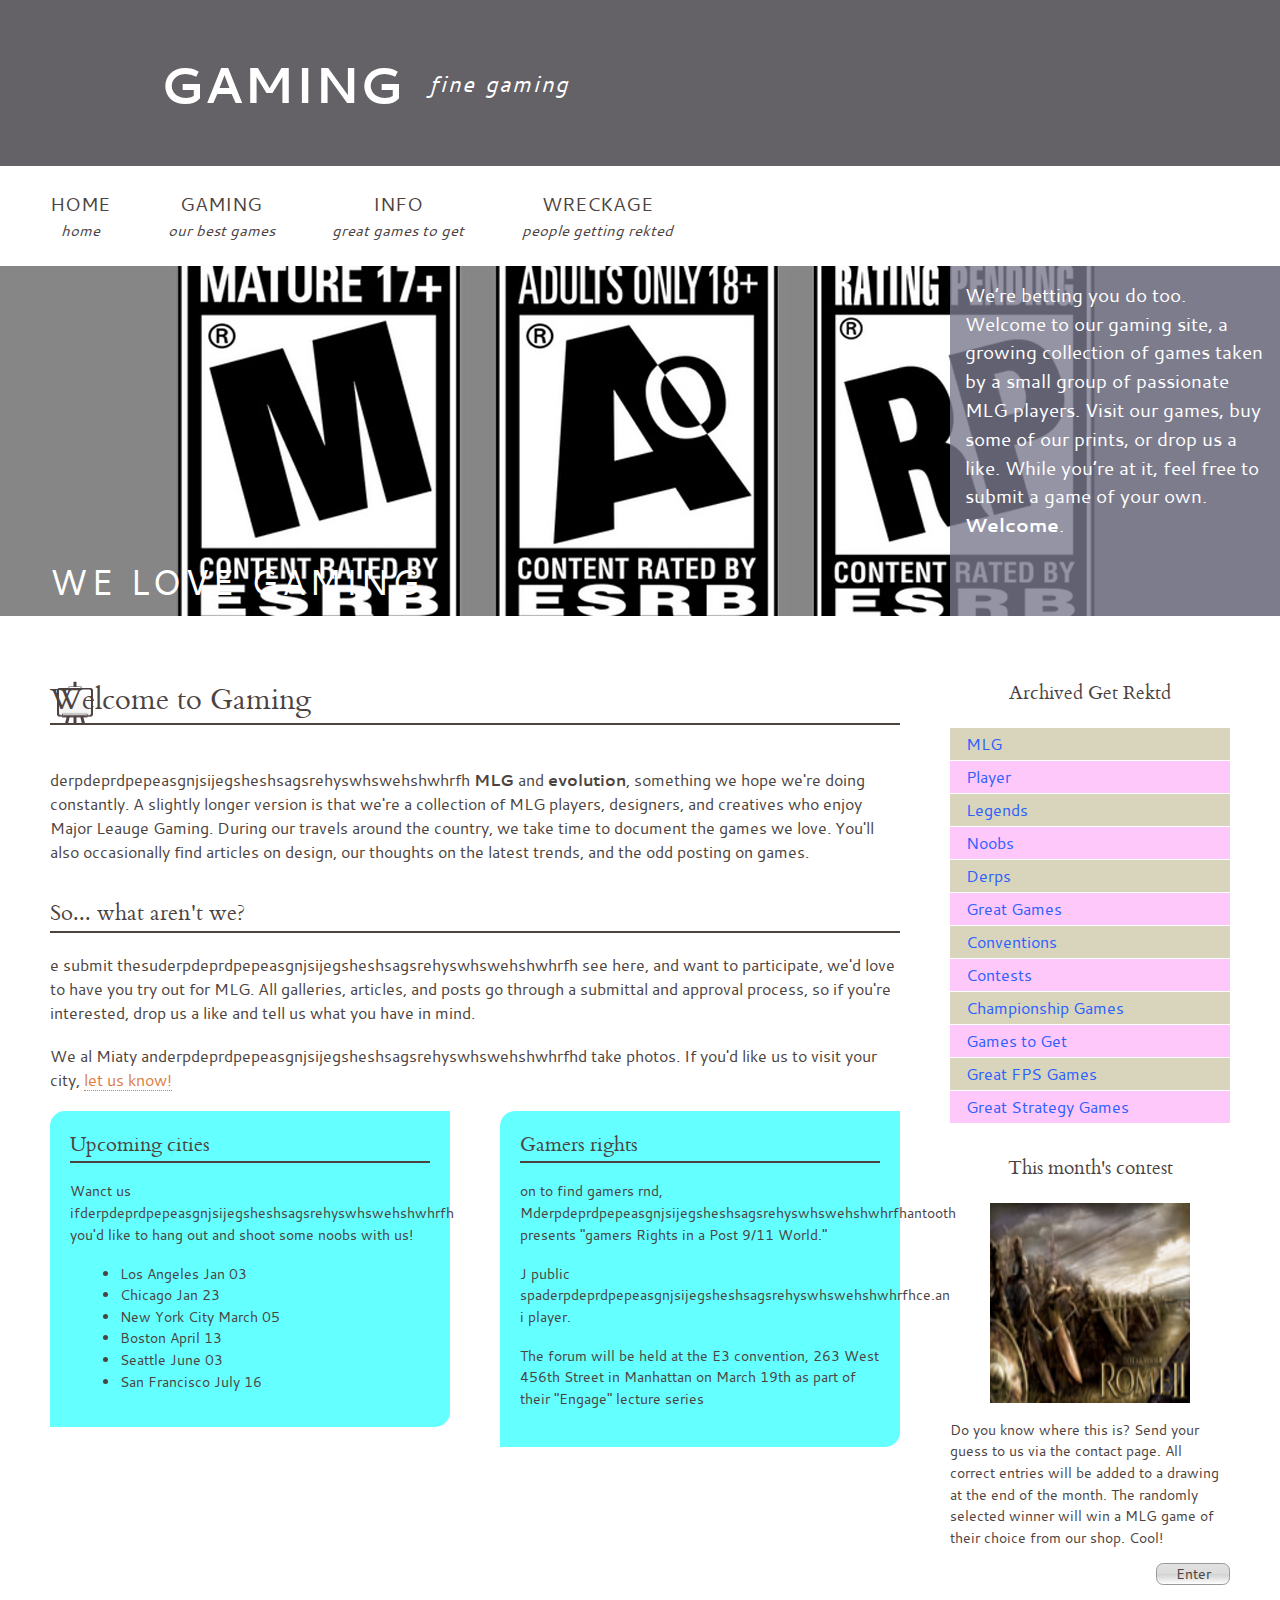
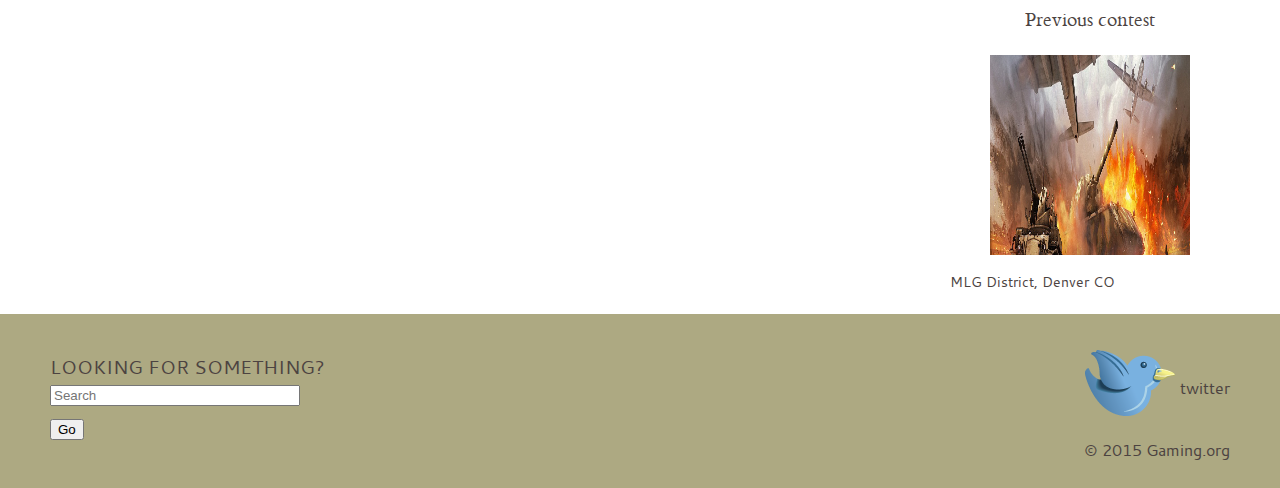
<file: public_html/old stuff/index.html>
<!DOCTYPE HTML>
<html>
<head>
<meta charset="UTF-8">
<title>Welcome to Gaming</title>
<meta name="viewport" content="width=device-width, initial-scale=1.0">
<!--[if lt IE 9]>
<script src="http://html5shiv.googlecode.com/svn/trunk/html5.js"></script>
<![endif]-->
<link href="_css/main.css" rel="stylesheet" media="screen, projection">
</head>
<body>
<header id="pageHeader">
  <hgroup>
    <h1><a href="index.htm" title="Gaming">Gaming</a></h1>
    <h2>Fine Gaming</h2>
  </hgroup>
</header>
<nav id="mainNav">
  <h2>Site navigation</h2>
  <ul>
    <li><a href="index.html" title="Our photo galleries" class="anything">Home <em>Home</em></a> </li>
    <li><a href="gaming.html" title="Favorite gear" class="gaming">gaming <em>our best games</em></a></li>
    <li><a href="info.html" title="Get in touch" class="info">info <em>great games to get</em></a></li>
    <li><a href="wreckage.html" title="Buy our stuff" class="wreckage">wreckage <em> people getting rekted</em></a></li>
  </ul>
</nav>
<section id="content">
  <div class="banner">
    <h1>We love Gaming</h1>
    <p>We’re betting you do too. Welcome to our gaming site, a growing collection of games taken by a small group of passionate MLG players. Visit our games, buy some of our prints, or drop us a like. While you’re at it, feel free to submit a game of your own. <strong>Welcome</strong>.</p>
  </div>
  <article ="home">
    <h1>Welcome to Gaming</h1>
    <p>derpdeprdpepeasgnjsijegsheshsagsrehyswhswehshwhrfh <strong>MLG</strong> and <strong>evolution</strong>, something we hope we're doing constantly. A slightly longer version is that we're a collection of MLG players, designers, and creatives who enjoy Major Leauge Gaming. During our travels around the country, we take time to document the games we love. You'll also occasionally find articles on design, our thoughts on the latest trends, and the odd posting on games. </p>
    <h2>So... what aren't we?</h2>
    <p>e submit thesuderpdeprdpepeasgnjsijegsheshsagsrehyswhswehshwhrfh see here, and want to participate, we'd love to have you try out for MLG. All galleries, articles, and posts go through a submittal and approval process, so if you're interested, drop us a like and tell us what you have in mind.</p>
    <p>We al Miaty anderpdeprdpepeasgnjsijegsheshsagsrehyswhswehshwhrfhd take photos. If you'd like us to visit your city, <a href="contact.htm" title="get in touch">let us know!</a></p>
    <section class="news">
    <h2>Upcoming cities</h2>
    <p>Wanct us ifderpdeprdpepeasgnjsijegsheshsagsrehyswhswehshwhrfh you'd like to hang out and shoot some noobs with us!</p>
    <ul>
    <li>Los Angeles <span>Jan 03</span></li>
    <li>Chicago <span>Jan 23</span></li>
    <li>New York City <span>March 05</span></li>
    <li>Boston <span>April 13</span></li>
    <li>Seattle <span>June 03</span></li>
    <li>San Francisco <span>July 16</span></li>
    </ul>
    </section>
    <section class="news">
    <h2>Gamers rights</h2>
    <p>on to find gamers rnd, Mderpdeprdpepeasgnjsijegsheshsagsrehyswhswehshwhrfhantooth presents "gamers Rights in a Post 9/11 World."</p>
    <p>J public spaderpdeprdpepeasgnjsijegsheshsagsrehyswhswehshwhrfhce.an i player.</p>
    <p>The forum will be held at the E3 convention, 263 West 456th Street in Manhattan on March 19th as part of their "Engage" lecture series</p>
    </section>
  </article>
  <aside>
    <nav id="archives">
      <h2>Archived Get Rektd</h2>
      <ul>
        <li><a href="Charlotte.htm" title="charlotte">MLG</a></li>
        <li><a href="miami.htm" title="miami">Player</a></li>
        <li><a href="denver.htm" title="denver">Legends</a></li>
        <li><a href="boston.htm" title="boston">Noobs</a></li>
        <li><a href="cincinnati.htm" title="cincinnati">Derps</a></li>
        <li><a href="lost_angeles.htm" title="los angeles">Great Games</a></li>
        <li><a href="charleston.htm" title="charleston.htm">Conventions</a></li>
        <li><a href="dallas.htm" title="dallas">Contests</a></li>
        <li><a href="providence.htm" title="providence">Championship Games</a></li>
        <li><a href="birmingham.htm" title="birmingham">Games to Get</a></li>
        <li><a href="cleveland.htm" title="cleveland">Great FPS Games</a></li>
        <li><a href="baltimore.htm" title="balitmore">Great Strategy Games</a></li>
      </ul>
    </nav>
    <section class="contest">
      <h2>This month's contest</h2>
      <img src="pics/total war/r2tw.jpg" width="200" height="200" alt="This month's contest">
      <p>Do you know where this is? Send your guess to us via the contact page. All correct entries will be added to a drawing at the end of the month. The randomly selected winner will win a MLG game of their choice from our shop. Cool! <span class="enter"><a href="#" title="enter our contest">Enter</a></span></p>
    </section>
    <section class="contest">
      <h2>Previous contest</h2>
      <img src="pics/WarThunder/war_thunder_resized1.jpg" width="200" height="200" alt="This month's contest">
      <p>MLG District, Denver CO</p>
    </section>
  </aside>
</section>
<footer id="pageFooter">
  <form action="http://desolve.org" method="post" class="search-form">
    <label for="search">Looking for something?</label>
    <input type="search" placeholder="Search" title="Search" class="q" name="search" id="search">
    <input type="submit" class="submit" value="Go" name="submit">
  </form>
  <p><a href="http://www.twitter.com/jameswillweb">twitter</a></p>
  <p class="notice">&copy; 2015 Gaming.org</p>
</footer>
</body>
</html>
</file>
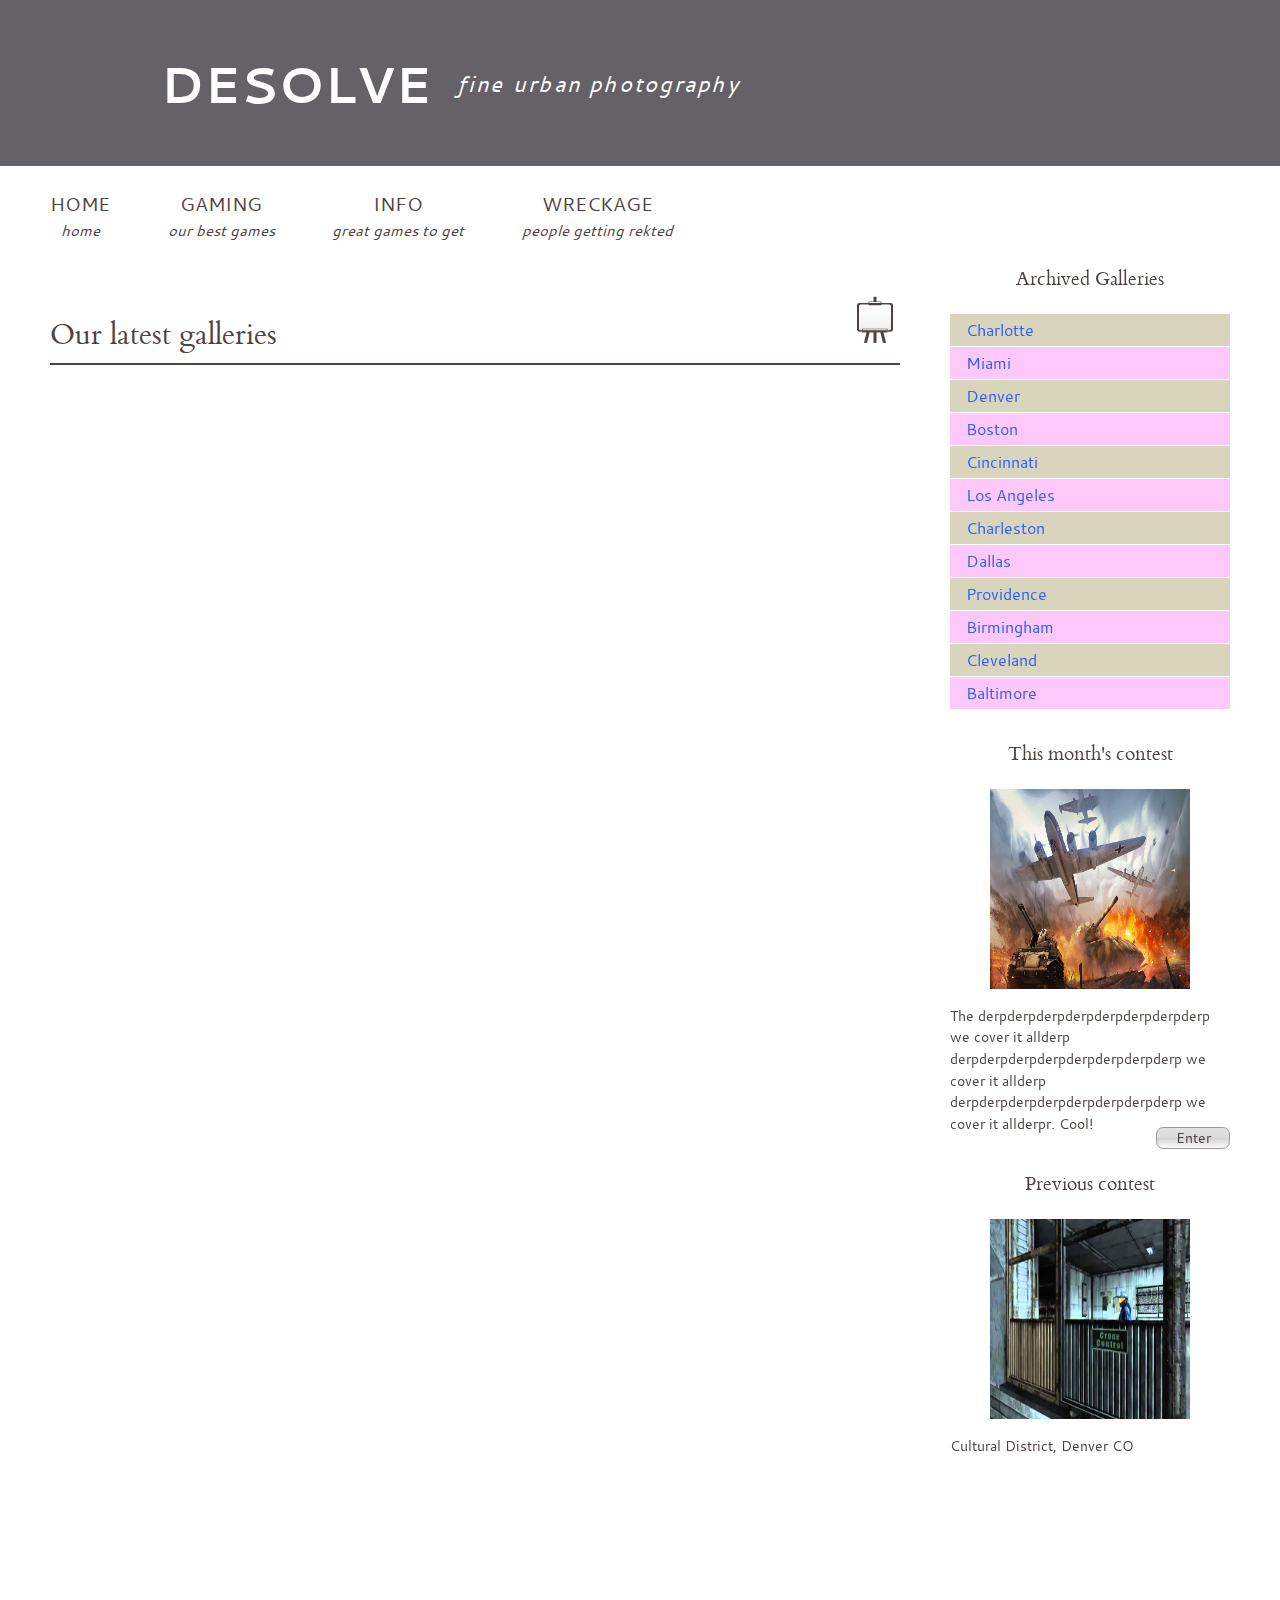
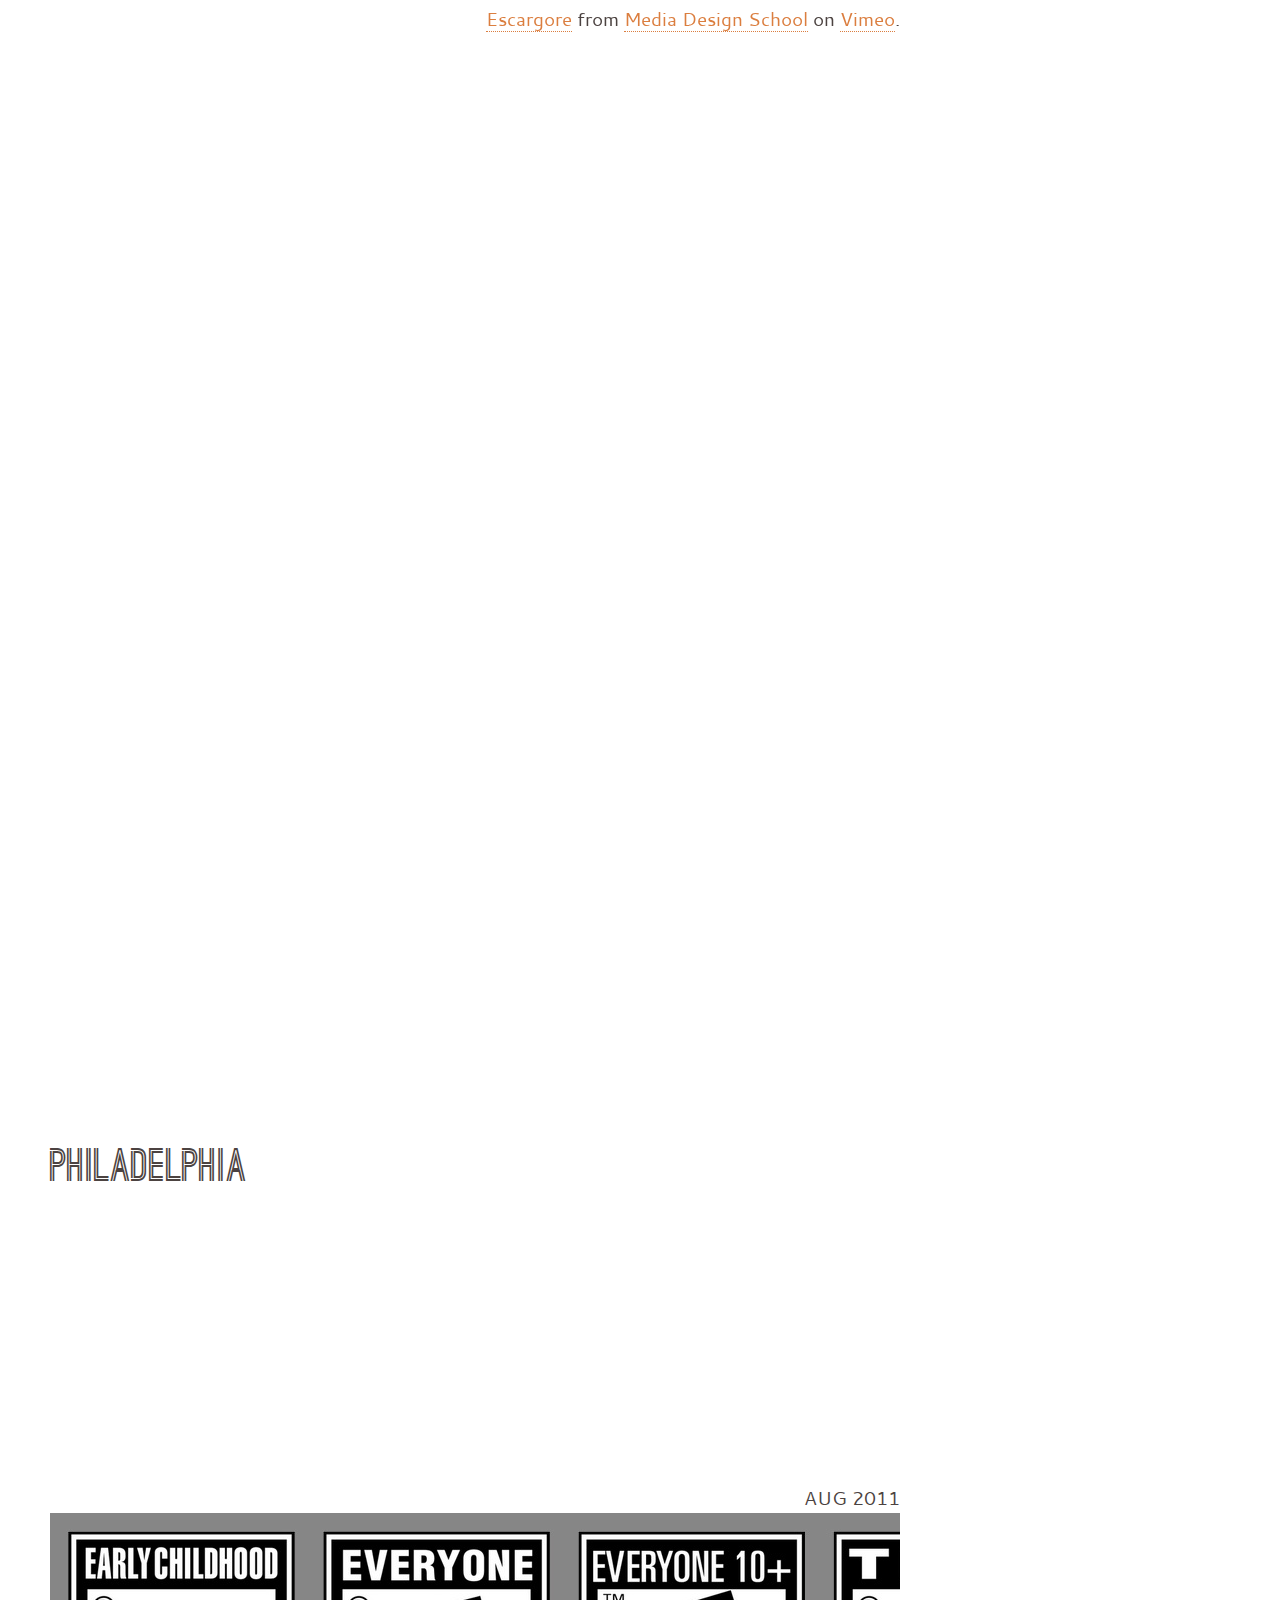
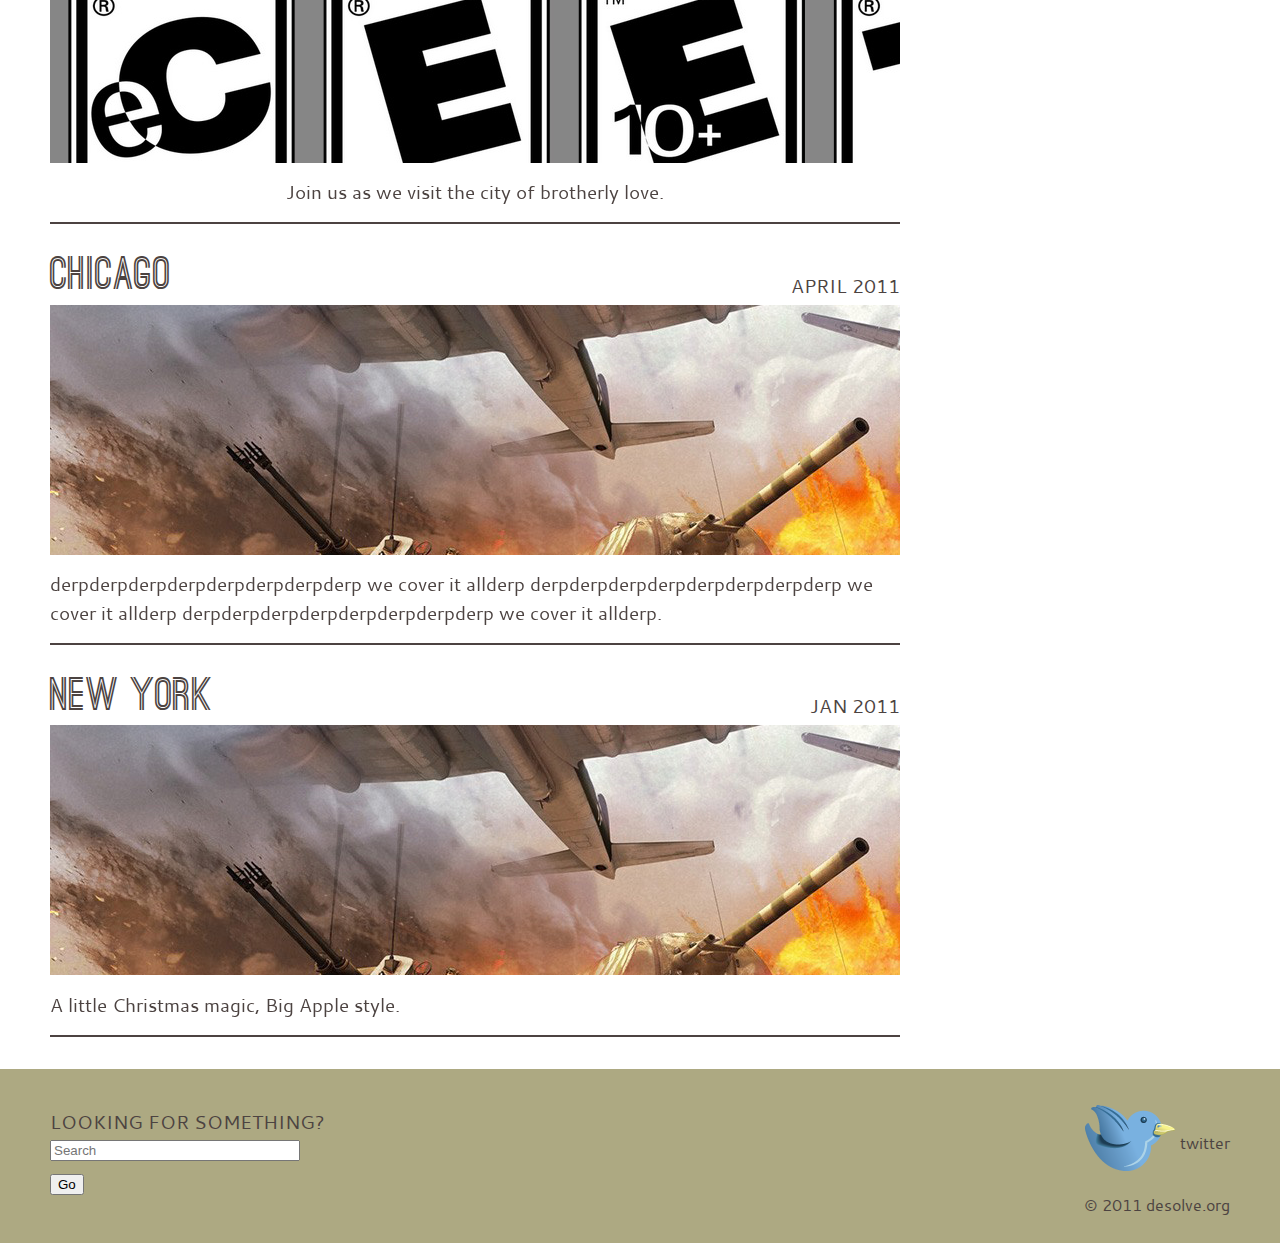
<file: public_html/old stuff/info.html>
<!DOCTYPE HTML>
<html>
<head>
<meta charset="UTF-8">
<title>Welcome to Desolve</title>
<meta name="viewport" content="width=device-width, initial-scale=1.0">
<!--[if lt IE 9]>
<script src="http://html5shiv.googlecode.com/svn/trunk/html5.js"></script>
<![endif]-->
<link href="_css/main.css" rel="stylesheet" media="screen, projection">
</head>
<body>
<header id="pageHeader">
  <hgroup>
    <h1>Desolve</h1>
    <h2>Fine Urban Photography</h2>
  </hgroup>
</header>
<nav id="mainNav">
  <h2>Site navigation</h2>
  <ul>
    <li><a href="index.html" title="Our photo galleries" class="anything">Home <em>Home</em></a> </li>
    <li><a href="gaming.html" title="Favorite gear" class="gaming">gaming <em>our best games</em></a></li>
    <li><a href="info.html" title="Get in touch" class="info">info <em>great games to get</em></a></li>
    <li><a href="wreckage.html" title="Buy our stuff" class="wreckage">wreckage <em> people getting rekted</em></a></li>
  </ul>
</nav>
<section id="content">
  <article id="galleries">
    <h1>Our latest galleries</h1>
    <section class="philly">
	<div align="center">
	<iframe src="https://www.google.com/maps/embed?pb=!1m0!3m2!1sen!2sus!4v1446137424041!6m8!1m7!1sha55VE37Q2tG_mWiGung4A!2m2!1d33.90856307355617!2d-118.0909448762612!3f209.99997410095918!4f-9.043334421076182!5f0.7820865974627469" width="600" height="450" frameborder="0" style="border:0" allowfullscreen></iframe>
	<div align="left">
	<iframe src="https://www.google.com/maps/embed?pb=!1m18!1m12!1m3!1d525743.8584331031!2d-118.24649753502847!3d33.887905162106826!2m3!1f0!2f0!3f0!3m2!1i1024!2i768!4f13.1!3m3!1m2!1s0x80c2c75ddc27da13%3A0xe22fdf6f254608f4!2sLos+Angeles%2C+CA!5e1!3m2!1sen!2sus!4v1446136590167" width="600" height="450" frameborder="0" style="border:0" allowfullscreen></iframe>
	<div align="right">
	<iframe src="https://player.vimeo.com/video/143703730" width="500" height="264" frameborder="0" webkitallowfullscreen mozallowfullscreen allowfullscreen></iframe> <p><a href="https://vimeo.com/143703730">Escargore</a> from <a href="https://vimeo.com/mdsnz">Media Design School</a> on <a href="https://vimeo.com">Vimeo</a>.</p>
	<div align="center">
	<iframe src="https://www.google.com/maps/embed?pb=!1m18!1m12!1m3!1d423705.96849206864!2d-118.18380279892558!3d33.9359097232557!2m3!1f0!2f0!3f0!3m2!1i1024!2i768!4f13.1!3m3!1m2!1s0x80c2c75ddc27da13%3A0xe22fdf6f254608f4!2sLos+Angeles%2C+CA!5e0!3m2!1sen!2sus!4v1446136297648" width="600" height="450" frameborder="0" style="border:0" allowfullscreen></iframe>
	<div align="right">
	<iframe width="560" height="315" src="https://www.youtube.com/embed/sQkKEC8H26s" frameborder="0" allowfullscreen></iframe>
	<div align="left">
	<iframe width="560" height="315" src="https://www.youtube.com/embed/Rh_NXwqFvHc" frameborder="0" allowfullscreen></iframe>
	<div align="center">
	<iframe width="560" height="315" src="https://www.youtube.com/embed/Z43ZMBVgKWg" frameborder="0" allowfullscreen></iframe>
      <h2><a href="philadelphia.htm" title="Philadelphia gallery">Philadelphia</a></h2>
      <p class="pubdate">
        <time datetime="2011-08-16" pubdate>Aug 2011</time>
      </p>
      <div class="preview"><a href="philadelphia.htm" title="Philadelphia gallery"></a></div>
      <p class="caption">Join us as we visit the city of brotherly love.</p>
    </section>
    <section class="chicago">
      <h2><a href="chicago.htm" title="Chicago gallery">Chicago</a></h2>
      <p class="pubdate">
        <time datetime="2011-04-24" pubdate>April 2011</time>
      </p>
      <div class="preview"><a href="chicago.htm" title="Chicago gallery"></a></div>
      <p class="caption">derpderpderpderpderpderpderpderp we cover it allderp derpderpderpderpderpderpderpderp we cover it allderp derpderpderpderpderpderpderpderp we cover it allderp.</p>
    </section>
    <section class="nyc">
      <h2><a href="new_york.htm" title="New York gallery">New York</a></h2>
      <p class="pubdate">
        <time datetime="2011-01-10" pubdate>Jan 2011</time>
      </p>
      <div class="preview"><a href="new_york.htm" title="New York gallery"></a></div>
      <p class="caption">A little Christmas magic, Big Apple style.</p>
    </section>
  </article>
  <aside>
    <nav id="archives">
      <h2>Archived Galleries</h2>
      <ul>
        <li><a href="charlotte.htm" title="charlotte">Charlotte</a></li>
        <li><a href="miami.htm" title="miami">Miami</a></li>
        <li><a href="denver.htm" title="denver">Denver</a></li>
        <li><a href="boston.htm" title="boston">Boston</a></li>
        <li><a href="cincinnati.htm" title="cincinnati">Cincinnati</a></li>
        <li><a href="lost_angeles.htm" title="los angeles">Los Angeles</a></li>
        <li><a href="charleston.htm" title="charleston">Charleston</a></li>
        <li><a href="dallas.htm" title="dallas">Dallas</a></li>
        <li><a href="providence.htm" title="providence">Providence</a></li>
        <li><a href="birmingham.htm" title="birmingham">Birmingham</a></li>
        <li><a href="cleveland.htm" title="cleveland">Cleveland</a></li>
        <li><a href="baltimore.htm" title="balitmore">Baltimore</a></li>
      </ul>
    </nav>
    <section class="contest">
      <h2>This month's contest</h2>
      <img src="pics/WarThunder/war_thunder.jpg" width="200" height="200" alt="This month's contest">
      <p>The derpderpderpderpderpderpderpderp we cover it allderp derpderpderpderpderpderpderpderp we cover it allderp derpderpderpderpderpderpderpderp we cover it allderpr. Cool! <span class="enter"><a href="#" title="enter our contest">Enter</a></span></p>
    </section>
    <section class="contest">
      <h2>Previous contest</h2>
      <img src="pics/RVB/rvbcaboose2.jpg" width="200" height="200" alt="This month's contest">
      <p>Cultural District, Denver CO</p>
    </section>
  </aside>
</section>
<footer id="pageFooter">
  <form action="http://desolve.org" method="post" class="search-form">
    <label for="search">Looking for something?</label>
    <input type="search" placeholder="Search" title="Search" class="q" name="search" id="search">
    <input type="submit" class="submit" value="Go" name="submit">
  </form>
  <p><a href="http://www.twitter.com/jameswillweb">twitter</a></p>
  <p class="notice">&copy; 2011 desolve.org</p>
</footer>
</body>
</html>
</file>
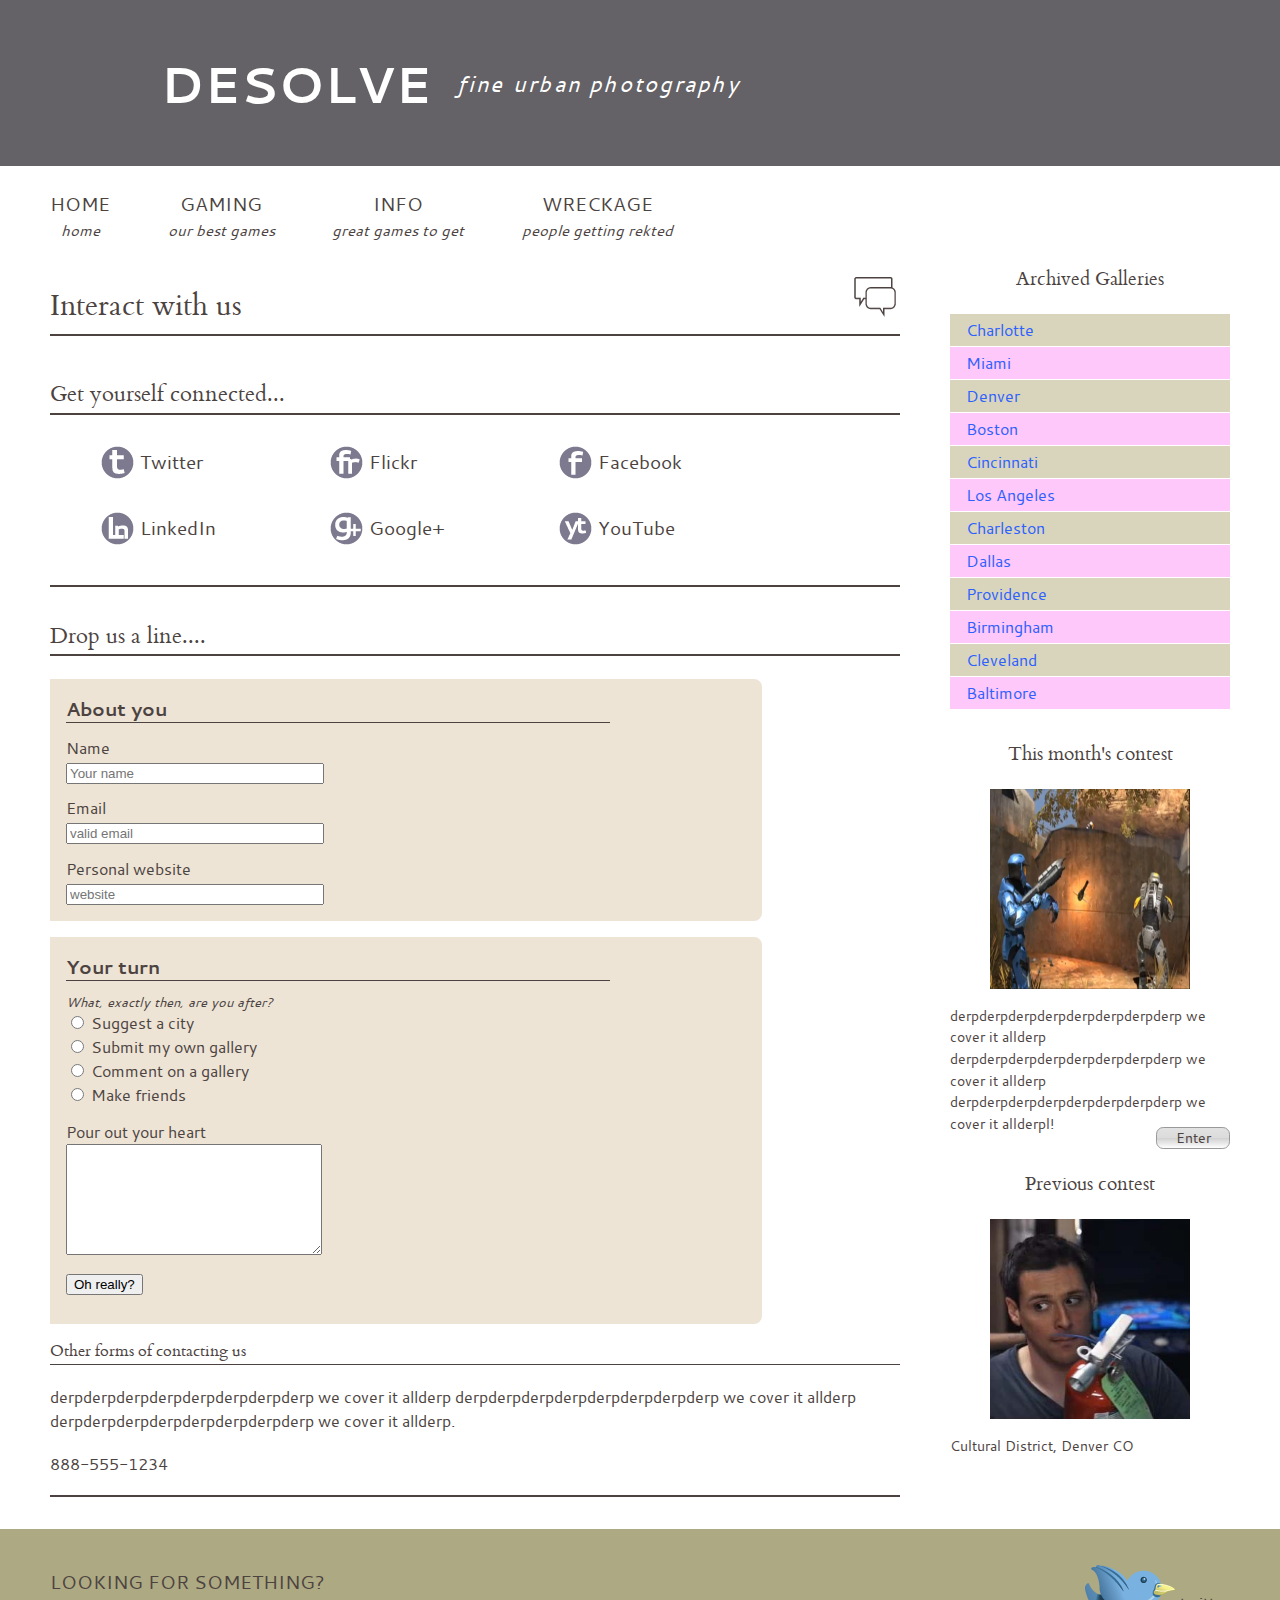
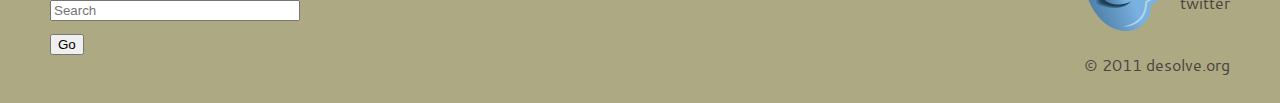
<file: public_html/old stuff/wreckage.html>
<!DOCTYPE HTML>
<html>
<head>
<meta charset="UTF-8">
<title>Welcome to Desolve</title>
<meta name="viewport" content="width=device-width, initial-scale=1.0">
<link rel="apple-touch-icon" href="_images/apple-touch-icon.png">
<!--[if lt IE 9]>
<script src="http://html5shiv.googlecode.com/svn/trunk/html5.js"></script>
<![endif]-->
<!--[if lt IE 9]>
<script src="_scripts/respond.min.js"></script>
<![endif]-->
<link href="_css/main.css" rel="stylesheet" media="screen, projection">
</head>
<body class="no-js">
<header id="pageHeader">
  <hgroup>
    <h1>Desolve</h1>
    <h2>Fine Urban Photography</h2>
  </hgroup>
</header>
<nav id="mainNav">
  <h2>Site navigation</h2>
  <ul>
    <li><a href="index.html" title="Our photo galleries" class="anything">Home <em>Home</em></a> </li>
    <li><a href="gaming.html" title="Favorite gear" class="gaming">gaming <em>our best games</em></a></li>
    <li><a href="info.html" title="Get in touch" class="info">info <em>great games to get</em></a></li>
    <li><a href="wreckage.html" title="Buy our stuff" class="wreckage">wreckage <em> people getting rekted</em></a></li>
  </ul>
</nav>
<section id="content">
  <article id="contact">
    <h1>Interact with us</h1>
    <section class="social">
    <h2>Get yourself connected...</h2>
    <ul>
    <li><a href="http://twitter.com/#!/jameswillweb" title="follow us on Twitter" class="twitter">Twitter</a></li>
    <li><a href="http://www.flickr.com/" title="Join our Flickr group" class="flickr">Flickr</a></li>
    <li><a href="http://www.facebook.com" title="Be our friend...PLEASE" class="facebook">Facebook</a></li>
    <li><a href="http://linkedin.com" title="Please join our professional network on LinkedIn" class="linked">LinkedIn</a></li>
    <li><a href="https://plus.google.com" title="help us figure out Google+" class="google">Google+</a></li>
    <li><a href="http://www.youtube.com" class="youtube">YouTube</a></li>
    </ul>
    </section>
    <section class="contact">
    <h2>Drop us a line....</h2>
    <form id="frmContact" action="http://www.desolve.org" method="post">
    <fieldset title="About you">
    <legend><span>About you</span></legend>
      <label for="name">Name</label>
      <input type="text" name="name" id="name" tabindex="10" placeholder="Your name" required>
      <label for="email">Email</label>
      <input type="email" name="email" id="email" tabindex="20" placeholder="valid email" required>
      <label for="website">Personal website</label>
      <input type="url" name="website" id="website" tabindex="30" placeholder="website" required>
    </fieldset>
    <fieldset title="Your turn">
    <legend><span>Your turn</span></legend>
     <p>What, exactly then, are you after?</p>
       <input type="radio" name="intent" value="suggest" id="suggest" tabindex="40">
       <label for="suggest" class="inline">Suggest a city</label><br>
         <input type="radio" name="intent" value="submit" id="submit" tabindex="50">
       <label for="submit" class="inline">Submit my own gallery</label><br>
          <input type="radio" name="intent" value="comment" id="comment" tabindex="60">
       <label for="comment" class="inline">Comment on a gallery</label><br>
        <input type="radio" name="intent" value="friends" id="friends" tabindex="70">
       <label for="friends" class="inline"> Make friends</label><br>
         <label for="discourse">Pour out your heart</label>
         <textarea id="discourse" name="discourse" tabindex="80" rows="7" placeholder="This is where your thoughts go">
         </textarea>
         <input type="submit" name="submit" id="submit" value="Oh really?" tabindex="90">
    </fieldset>
    </form>
    <h3>Other forms of contacting us</h3>
    <p>derpderpderpderpderpderpderpderp we cover it allderp derpderpderpderpderpderpderpderp we cover it allderp derpderpderpderpderpderpderpderp we cover it allderp.</p>
    <p><a href="tel:8885551234" title="ring ring ring" class="phone">888-555-1234</a></p>
    </section>
  </article>
  <aside>
    <nav id="archives">
      <h2>Archived Galleries</h2>
      <ul>
        <li><a href="charlotte.htm" title="charlotte">Charlotte</a></li>
        <li><a href="miami.htm" title="miami">Miami</a></li>
        <li><a href="denver.htm" title="denver">Denver</a></li>
        <li><a href="boston.htm" title="boston">Boston</a></li>
        <li><a href="cincinnati.htm" title="cincinnati">Cincinnati</a></li>
        <li><a href="lost_angeles.htm" title="los angeles">Los Angeles</a></li>
        <li><a href="charleston.htm" title="charleston">Charleston</a></li>
        <li><a href="dallas.htm" title="dallas">Dallas</a></li>
        <li><a href="providence.htm" title="providence">Providence</a></li>
        <li><a href="birmingham.htm" title="birmingham">Birmingham</a></li>
        <li><a href="cleveland.htm" title="cleveland">Cleveland</a></li>
        <li><a href="baltimore.htm" title="balitmore">Baltimore</a></li>
      </ul>
    </nav>
    <section class="contest">
      <h2>This month's contest</h2>
      <img src="pics/RVB/rvbcabbose1.jpg" width="200" height="200" alt="This month's contest">
      <p>derpderpderpderpderpderpderpderp we cover it allderp derpderpderpderpderpderpderpderp we cover it allderp derpderpderpderpderpderpderpderp we cover it allderpl! <span class="enter"><a href="#" title="enter our contest">Enter</a></span></p>
    </section>
    <section class="contest">
      <h2>Previous contest</h2>
      <img src="pics/RVB/joelheyman1.jpg" width="200" height="200" alt="This month's contest">
      <p>Cultural District, Denver CO</p>
    </section>
  </aside>
</section>
<footer id="pageFooter">
  <form action="http://desolve.org" method="post" class="search-form">
    <label for="search">Looking for something?</label>
    <input type="search" placeholder="Search" title="Search" class="q" name="search" id="search">
    <input type="submit" class="submit" value="Go" name="submit">
  </form>
  <p><a href="http://www.twitter.com/jameswillweb">twitter</a></p>
  <p class="notice">&copy; 2011 desolve.org</p>
</footer>
</body>
</html>
</file>
<file: public_html/old stuff/_css/main.css>
@charset "UTF-8";

/* CSS Document */

/*copyright lynda.com 2011
feel free to use these styles as you wish
attribution would be nice, but not required
*/

/* desolve color palette
#4C4341     rgb(76, 67, 65)  ASH
#646266      rgb(100, 98, 102)  DULL GRAY
#7B798F     rgb(123, 121, 143)  PEWTER BLUE
#ADA982    rgb(173, 169, 130)  DARK TAN
#D8D5BC   rgb(216, 213, 188)  MED TAN
#EDE4D6   rgb(237, 228, 214)  LIGHT TAN
#667F6A     rgb(102, 127, 106)  DARK GREEN
#DB7E40	 rgb(219,126,64) BURNT ORANGE
*/
/*fonts*/
@font-face {
	font-family: 'Cantarell';
	src: url('../_fonts/Cantarell-Regular-webfont.eot');
	src: url('../_fonts/Cantarell-Regular-webfont.eot?#iefix') format('embedded-opentype'), url('../_fonts/Cantarell-Regular-webfont.woff') format('woff'), url('../_fonts/Cantarell-Regular-webfont.ttf') format('truetype'), url('../_fonts/Cantarell-Regular-webfont.svg#webfont9UOzsjXz') format('svg');
	font-weight: normal;
	font-style:normal;
}

@font-face {
	font-family: 'Cantarell';
	src: url('../_fonts/Cantarell-Oblique-webfont.eot');
	src: url('../_fonts/Cantarell-Oblique-webfont.eot?#iefix') format('embedded-opentype'), url('../_fonts/Cantarell-Oblique-webfont.woff') format('woff'), url('../_fonts/Cantarell-Oblique-webfont.ttf') format('truetype'), url('../_fonts/Cantarell-Oblique-webfont.svg#webfontRl4nowrT') format('svg');
	font-weight: normal;
	font-style:italic;
}

@font-face {
	font-family: 'Cantarell';
	src: url('../_fonts/Cantarell-Bold-webfont.eot');
	src: url('../_fonts/Cantarell-Bold-webfont.eot?#iefix') format('embedded-opentype'), url('../_fonts/Cantarell-Bold-webfont.woff') format('woff'), url('../_fonts/Cantarell-Bold-webfont.ttf') format('truetype'), url('../_fonts/Cantarell-Bold-webfont.svg#webfontKr2CkGZp') format('svg');
	font-weight: bold;
	font-style:normal;
}

@font-face {
	font-family: 'Cantarell';
	src: url('../_fonts/Cantarell-BoldOblique-webfont.eot');
	src: url('../_fonts/Cantarell-BoldOblique-webfont.eot?#iefix') format('embedded-opentype'), url('../_fonts/Cantarell-BoldOblique-webfont.woff') format('woff'), url('../_fonts/Cantarell-BoldOblique-webfont.ttf') format('truetype'), url('../_fonts/Cantarell-BoldOblique-webfont.svg#webfontQ1aSR0ux') format('svg');
	font-weight: bold;
	font-style:italic;
}

@font-face {
	font-family: "Cardo";
	src: url("../_fonts/Cardo99s-webfont.eot");
	src: url("../_fonts/Cardo99s-webfont.eot?#iefix") format("embedded-opentype"), url("../_fonts/Cardo99s-webfont.woff") format("woff"), url("../_fonts/Cardo99s-webfont.ttf") format("truetype"), url("../_fonts/Cardo99s-webfont.svg#webfontQ5EXXZTZ") format("svg");
	font-weight: normal;
	font-style: normal;
}

@font-face {
	font-family: 'OstrichSansBold';
	src: url('../_fonts/ostrich-bold-webfont.eot');
	src: url('../_fonts/ostrich-bold-webfont.eot?#iefix') format('embedded-opentype'), url('../_fonts/ostrich-bold-webfont.woff') format('woff'), url('../_fonts/ostrich-bold-webfont.ttf') format('truetype'), url('../_fonts/ostrich-bold-webfont.svg#OstrichSansBold') format('svg');
	font-weight: normal;
	font-style: normal;
}

/*Global styles -----------------------------------------------------------------------------------------------------------*/

/*limited reset*/
html, body, div, section, article, aside, header, hgroup, footer, nav, h1, h2, h3, h4, h5, h6, p, blockquote, address, time, span, em, strong, img, ol, ul, li, figure, canvas, video, th, td, tr {
	margin: 0;
	padding: 0;
	border: 0;
	vertical-align:baseline;
	font: inherit;
}

/*html5 display rule*/
address, article, aside, canvas, details, figcaption, figure, footer, header, hgroup, nav, menu, nav, section, summary {
	display: block;
}

a {
	text-decoration: none;
	color: rgb(219,126,63);
	border-bottom: 1px dotted rgb(219,126,64);
}

a:hover {
	color: #7B798F;
	border-bottom: 1px solid #7B798F;
}

.preview a {
	display: block;
	height:100%;
}

.preview a:hover {
	border: none;
}

a.phone {
	border: none;
	color: inherit;
}

a.phone:hover {
	border: none;
	color: inherit;
	cursor: default;
}

html {
	background: rgb(122, 122, 300);
}

body {
	font: 100% Cantarell, Arial, Helvetica, sans-serif;
	line-height: 1.5;
	position: relative;
	background: #fff;
	color: rgb(76, 67, 65);
	font-weight:normal;
	font-style:normal;
}

#mainNav h2 {
	display: none;
}

nav ul {
	list-style: none;
}

strong {
	font-weight: bold;
}

em {
	font-style: italic;
}
/*Basic layout styles -----------------------------------------------------------------------------------------------------------*/

body {
	width: 1280px;
	margin: 0 auto;
}

header {
	height: 165px;
}

article {
	float: left;
	width: 850px;
	padding-left: 50px;
}

aside {
	float: right;
	width: 280px;
	padding-right: 50px;
}

#pageFooter {
	clear:both;
	overflow:hidden;
	height: 150px;
}

/* Content region styles -----------------------------------------------------------------------------------------------------------*/

/*header styles*/
header {
	background: rgb(100, 98, 102);
	padding-top: 1px;
	overflow: hidden;
	margin-bottom: 1.5em;
	padding-left: 50px;
}

header h1 {
	font-size: 3.2em;
	font-weight: bold;
	text-transform: uppercase;
	line-height: 100px;
	line-height: 165px;
	margin-right: .5em;
	float: left;
	padding-left: 110px;
	background: url() no-repeat left center;
	color: #fff;
}

header h2 {
	font-style: italic;
	font-weight:normal;
	font-size: 1.4em;
	color: #fff;
	float: left;
	text-transform: lowercase;
	letter-spacing:.1em;
	line-height: 165px;
}
header a, header a:hover {
	color: #fff;
	border: none;
}

/*nav styles*/
#mainNav {
	overflow: hidden;
	margin-bottom: 1.5em;
	padding-left: 50px;
}

#mainNav li {
	float: left;
	margin-right: 3.6em;
}

#mainNav a {
	text-transform: uppercase;
	display: block;
	color: rgb(76, 67, 65);
	border: none;
	font-size: 1.2em;
	text-align: center;
}

#mainNav a:hover {
	color: rgb(219,126,64);
}

#mainNav a.current {
	color: rgb(123, 121, 143);
	cursor: default;
}

#mainNav a em {
	font-size: .8em;
	display: block;
	text-transform: lowercase;
	color: rgb(76, 67, 65);
}

a.gallery {
	background: url(../_images/icon_sprites_25.png) no-repeat 0 3px;
	padding-left: 22px;
}

a.gear {
	background: url(../_images/icon_sprites_25.png) no-repeat 38px -98px;
	padding-left: 22px;
}

a.interact {
	background: url(../_images/icon_sprites_25.png) no-repeat 62px -197px;
	padding-left: 24px;
}

a.shop {
	background: url(../_images/icon_sprites_25.png) no-repeat 6px -297px;
	padding-left: 20px;
}

/*banner styles*/
.banner {
	height: 350px;
	padding-left: 50px;
	overflow: hidden;
	background: url(../pics/Gaming/gaming2.jpg) no-repeat;
	margin-bottom: 4em;
	position: relative;
}

.banner h1 {
	font-size: 2.2em;
	color: #fff;
	padding-top: 290px;
	letter-spacing:.1em;
	text-transform: uppercase;
}

.banner p {
	width: 300px;
	padding: 15px 15px 0;
	height: 335px;
	font-size: 1.2em;
	color: #fff;
	background: rgba(123, 121, 143, .8);
	position: absolute;
	top: 0;
	right: 0;
}


/*article styles*/
article section {
	border-bottom: 2px solid rgb(76, 67, 65);
	margin-bottom: 2em;
}

article h1, article h2, article h3 {
	font-family: Cardo, Georgia, Times, serif;
}

article > h1 {
	font-size: 1.8em;
	border-bottom: 2px solid rgb(76, 67, 65);
	margin-bottom: 1.5em;
	background: url(../_images/icon_sprites_50.png) no-repeat
}

article h2 {
	font-size: 1.4em;
	border-bottom: 2px solid rgb(76, 67, 65);
	margin-top: 1.5em;
}

article h2 a {
	color: rgb(76, 67, 65);
	border: none;
}

article p {
	font-size:1em;
	margin: 1.2em 0;
}
article ul {
	margin:0 0 1em 50px;
}
.news {
	background: rgb(100, 400, 299);
	float: left;
	margin-right: 50px;
	width: 360px;
	padding: 20px;
	border: none;
	border-radius: 15px 0 15px 0;
	font-size: 90%;
}
.news + .news {
	margin-right: 0;
}
.news h2 {
	margin-top: 0;
}

/*page-specific main content styles*/
#home h1 {
	background-position: right -790px;
	padding: 20px 0 5px;
}
#galleries h1 {
	background-position: right top;
	padding: 20px 0 5px;
	margin-top: 1em;
}
#contact h1 {
	background-position: right -395px;
	padding: 20px 0 5px;
}

#galleries h2 {
	font: 2.8em OstrichSansBold, Helvetica, sans-serif;
	float: left;
	margin: 0 0 .1em;
	border: none;
}

#galleries p {
	font-size:1.2em;
	margin: .8em 0;
}

#galleries p.pubdate {
	font-size: 1.2em;
	text-transform: uppercase;
	float: right;
	padding-top: .8em;
	margin:0;
}

article .preview {
	height: 250px;
	clear:both;
}
article h2 a:hover {
	color: rgb(123, 121, 143);
	border: none;
}

.preview a, .preview a:hover {
	display: block;
	border: none;
}

.philly .preview {
	background: url(../pics/Gaming/gaming1.jpg) no-repeat;
}

.chicago .preview {
	background: url(../pics/WarThunder/war_thunder_resized1.jpg) no-repeat;
}

.nyc .preview {
	background: url(../pics/WarThunder/war_thunder_resized1.jpg) no-repeat;
}

/* individual gallery styles*/
#gallery {
	margin-top: 2em;
}

#gallery h1 {
	font: 10em/1 OstrichSansBold, Helvetica, sans-serif;
	background: none;
	padding: 0;
	border: none;
	margin: 0;
	font-weight: normal;
	font-style: normal;
	color: rgba(255, 255, 255, .6);
	text-shadow: 2px 2px 0 rgba(123, 121, 143,.6);
}

.intro {
	-moz-column-count: 2;
	-moz-column-gap: 1em;
	-webkit-column-count: 2;
	-webkit-column-gap: 1em;
	column-count: 2;
	column-gap: 1em;
	margin-bottom: 1em;
}

.intro p {
	font-size: 1em;
	margin: 0 0 1em;
}

.photos {
	-moz-column-count: 2;
	-moz-column-gap: 1em;
	-webkit-column-count: 2;
	-webkit-column-gap: 1em;
	column-count: 2;
	column-gap: 1em;
	margin-bottom: 2em;
}

.photos img {
	width: 100%;
	margin-bottom: .5em;
}

.photos::after {
	content: "All photos by James Williamson | used by permission";
	font-style: italic;
	text-align: right;
	margin: 0;
	padding: 0;
	display: block;
}

/*contact styles*/

#contact h2 {
	font-size: 1.4em;
	float: none;
	margin-bottom: 1em;
}

#contact h3 {
	font-size: 1em;
	border-bottom: 1px solid rgb(76, 67, 65);
	margin: 1em 0 .5em;
}

#contact ul {
	list-style: none;
}

#contact li {
	display: inline-block;
	width: 5px;
	margin-bottom: 1em;
	width: 225px;
}

#contact li a {
	color:rgb(76, 67, 65);
	border: none;
	padding-left: 40px;
	line-height: 50px;
	font-size: 1.2em;
	display:block;
}

#contact li a:hover {
	color: rgb(123, 121, 143);
}

a.twitter {
	background:url([data-uri]) no-repeat left center;
}

a.flickr {
	background:url([data-uri]) no-repeat left center;
}

a.facebook {
	background:url([data-uri]) no-repeat left center;
}

a.linked {
	background:url([data-uri]) no-repeat left center;
}

a.google {
	background: url([data-uri]) no-repeat left center;
}

a.youtube {
	background: url([data-uri]) no-repeat left center;
}

/*form styles*/
fieldset {
	border: none;
	background: rgb(237, 228, 214);
	position: relative;
	width: 80%;
	min-width: 300px;
	padding:1em;
	margin: 1em 0;
	-webkit-border-radius: 0 .5em .5em 0;
	-moz-border-radius: 0 .5em .5em 0;
	border-radius: 0 .5em .5em 0;
}

fieldset:before {
	content:attr(title);
	display: block;
	font: 1.2em Cantarell, Arial, Helvetica, sans-serif;
	font-weight:bold;
	border-bottom: 1px solid rgb(76, 67, 65);
	width: 80%;
}

legend {
	position: absolute;
	top:0;
	left: -2000em;
}

fieldset p {
	font: .8em Cantarell, Arial, Helvetica, sans-serif;
	margin: 1em 0 0;
	font-style: italic;
}

label {
	display:block;
	font-size: 1em;
	margin: .8em 0 0;
}

input[type="text"], input[type="email"], input[type="url"], textarea {
	width: 250px;
}

input[type="submit"] {
	display:block;
	margin: 1em 0;
}

.inline {
	display: inline;
}

fieldset div {
	width: 250px;
}

/*aside styles*/
aside h2 {
	font-family: Cardo, Georgia, Times, serif;
	font-size: 1.2em;
	text-align: center;
	margin-bottom: 1em;
	clear: both;
}

aside nav {
	margin-bottom: 2em;
}

aside nav a {
	display:block;
	padding-left: 16px;
	border: none;
	color: rgb(45, 96, 256);
	line-height: 2em;
	margin-bottom: 1px;
}

aside nav li {
	background: rgb(216, 213, 188);
}

aside nav li:nth-child(even) {
	background: rgb(300, 200, 250);
}

aside nav a:hover {
	color: #fff;
	border:none;
	background: rgb(100, 98, 102);
}

.contest img {
	display: block;
	margin: 0 auto;
	margin-bottom: 1em;
}

.contest p {
	font-size: .9em;
	margin: 0 auto 1.5em;
}

.enter a {
	float: right;
	border: 1px solid #999;
	margin: 1em 0 1.5em;
	color: rgb(76, 67, 65);
	width: 5em;
	height: 1.4em;
	line-height: 1.4em;
	text-align: center;
	-webkit-border-radius: .5em;
	-moz-border-radius: .5em;
	border-radius: .5em;
	background: rgb(226,226,226);
	background: -moz-linear-gradient(top, rgba(226,226,226,1) 0%, rgba(219,219,219,1) 50%, rgba(209,209,209,1) 51%, rgba(254,254,254,1) 100%); /* FF3.6+ */
	background: -webkit-gradient(linear, left top, left bottom, color-stop(0%, rgba(226,226,226,1)), color-stop(50%, rgba(219,219,219,1)), color-stop(51%, rgba(209,209,209,1)), color-stop(100%, rgba(254,254,254,1))); /* Chrome,Safari4+ */
	background: -webkit-linear-gradient(top, rgba(226,226,226,1) 0%, rgba(219,219,219,1) 50%, rgba(209,209,209,1) 51%, rgba(254,254,254,1) 100%); /* Chrome10+,Safari5.1+ */
	background: -o-linear-gradient(top, rgba(226,226,226,1) 0%, rgba(219,219,219,1) 50%, rgba(209,209,209,1) 51%, rgba(254,254,254,1) 100%); /* Opera11.10+ */
	background: -ms-linear-gradient(top, rgba(226,226,226,1) 0%, rgba(219,219,219,1) 50%, rgba(209,209,209,1) 51%, rgba(254,254,254,1) 100%); /* IE10+ */
filter: progid:DXImageTransform.Microsoft.gradient( startColorstr='#e2e2e2', endColorstr='#fefefe', GradientType=0 ); /* IE6-9 */
	background: linear-gradient(top, rgba(226,226,226,1) 0%, rgba(219,219,219,1) 50%, rgba(209,209,209,1) 51%, rgba(254,254,254,1) 100%); /* W3C */
}

.enter a:hover {
	background: rgb(254,254,254); /* Old browsers */
	background: -moz-linear-gradient(top, rgba(254,254,254,1) 0%, rgba(209,209,209,1) 49%, rgba(219,219,219,1) 50%, rgba(226,226,226,1) 100%); /* FF3.6+ */
	background: -webkit-gradient(linear, left top, left bottom, color-stop(0%, rgba(254,254,254,1)), color-stop(49%, rgba(209,209,209,1)), color-stop(50%, rgba(219,219,219,1)), color-stop(100%, rgba(226,226,226,1))); /* Chrome,Safari4+ */
	background: -webkit-linear-gradient(top, rgba(254,254,254,1) 0%, rgba(209,209,209,1) 49%, rgba(219,219,219,1) 50%, rgba(226,226,226,1) 100%); /* Chrome10+,Safari5.1+ */
	background: -o-linear-gradient(top, rgba(254,254,254,1) 0%, rgba(209,209,209,1) 49%, rgba(219,219,219,1) 50%, rgba(226,226,226,1) 100%); /* Opera11.10+ */
	background: -ms-linear-gradient(top, rgba(254,254,254,1) 0%, rgba(209,209,209,1) 49%, rgba(219,219,219,1) 50%, rgba(226,226,226,1) 100%); /* IE10+ */
filter: progid:DXImageTransform.Microsoft.gradient( startColorstr='#fefefe', endColorstr='#e2e2e2', GradientType=0 ); /* IE6-9 */
	background: linear-gradient(top, rgba(254,254,254,1) 0%, rgba(209,209,209,1) 49%, rgba(219,219,219,1) 50%, rgba(226,226,226,1) 100%); /* W3C */
}

/*footer styles*/
#pageFooter {
	background: rgb(173, 169, 130);
	padding-top: 1.5em;
}

input[type="search"] {
	width: 250px;
}

#pageFooter label {
	display: block;
	font-size: 1.2em;
	text-transform:uppercase;
}

#pageFooter p {
	float: right;
	clear: right;
	margin-right: 3.9%;
	text-align: right;
}

#pageFooter a {
	display:block;
	height: 100px;
	line-height: 100px;
	border: none;
	color:rgb(76, 67, 65);
	padding-left: 95px;
	background: url(../_images/tweet_90.png) no-repeat;
}

#pageFooter form {
	float: left;
	margin-left: 50px;
	display: inline;
}

.notice {
	width: 300px;
}
</file>
